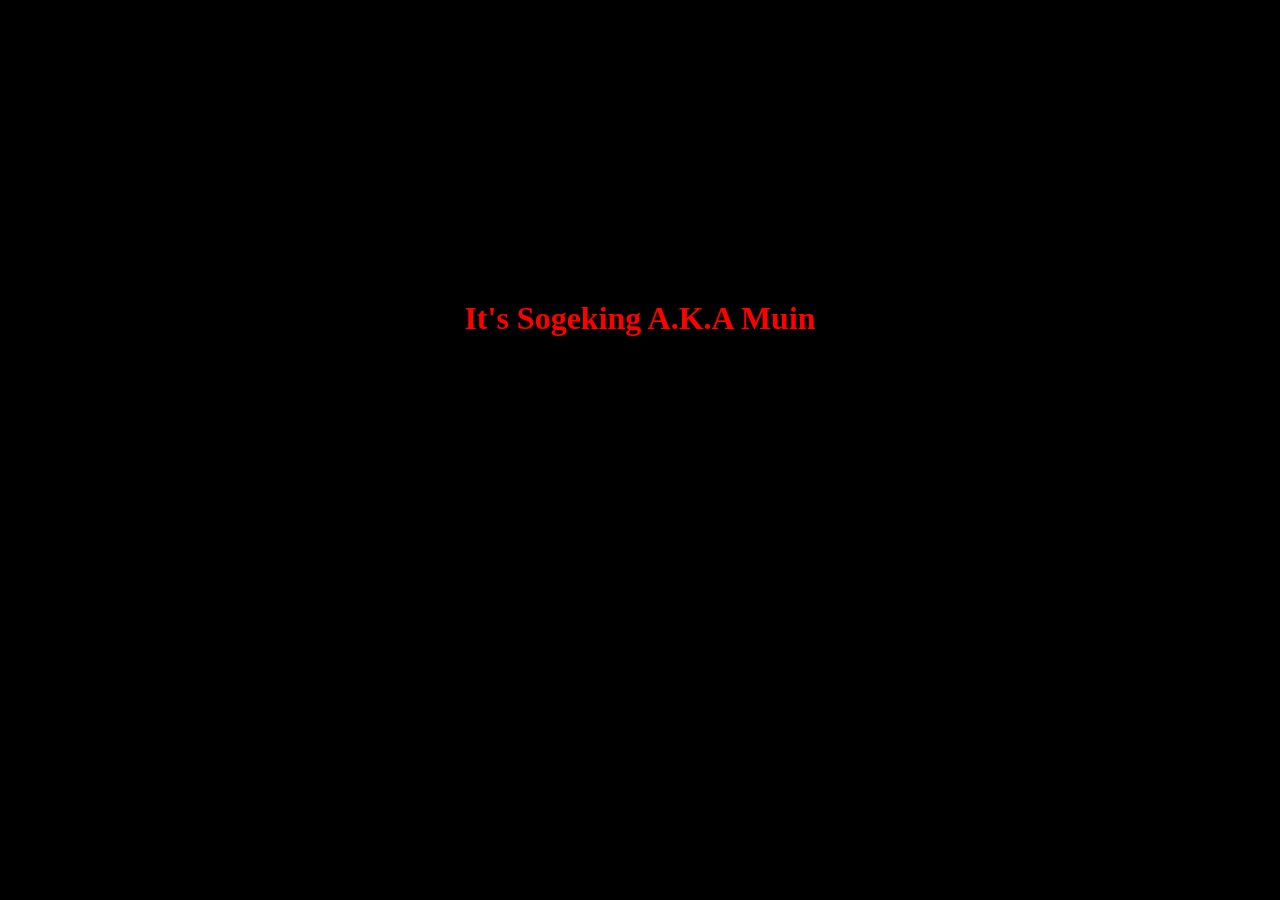
<file: index.html>
<!DOCTYPE html>
<html lang='en'>
<head>
    <meta charset='utf-8'>
    <meta name='viewport' content='width=device-width, initial-scale=1'>
    <link rel='stylesheet' href='main.css'>
</head>
<body>
    <h1 class="title">It's Sogeking A.K.A Muin</h1>
    <script src="main.js"></script>
</body>
</html>
</file>
<file: main.css>
.title{
    color: red;
    text-align: center;
    margin-top: 300px;
}
body{
    background-color: black;
}
</file>
